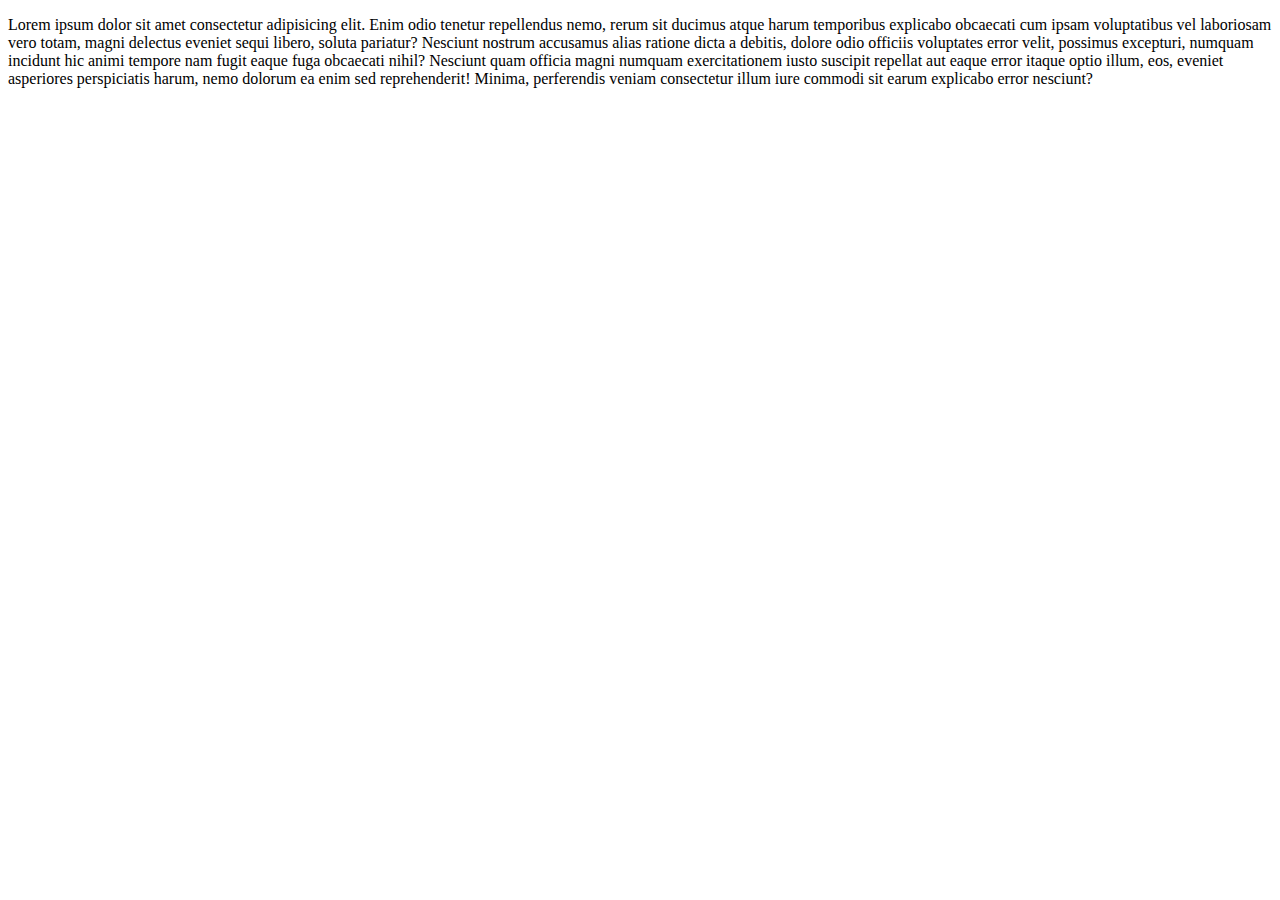
<file: anim.html>
<!DOCTYPE html>
<html lang="en">

<head>
    <meta charset="UTF-8">
    <meta name="viewport" content="width=device-width, initial-scale=1.0">
    <title>Document</title>
    <link href="anim.css" rel="stylesheet">
</head>

<body>
    <p>Lorem ipsum dolor sit amet consectetur adipisicing elit. Enim odio tenetur repellendus nemo, rerum sit ducimus
        atque harum temporibus explicabo obcaecati cum ipsam voluptatibus vel laboriosam vero totam, magni delectus
        eveniet sequi libero, soluta pariatur? Nesciunt nostrum accusamus alias ratione dicta a debitis, dolore odio
        officiis voluptates error velit, possimus excepturi, numquam incidunt hic animi tempore nam fugit eaque fuga
        obcaecati nihil? Nesciunt quam officia magni numquam exercitationem iusto suscipit repellat aut eaque error
        itaque optio illum, eos, eveniet asperiores perspiciatis harum, nemo dolorum ea enim sed reprehenderit! Minima,
        perferendis veniam consectetur illum iure commodi sit earum explicabo error nesciunt?</p>
</body>

</html>
</file>
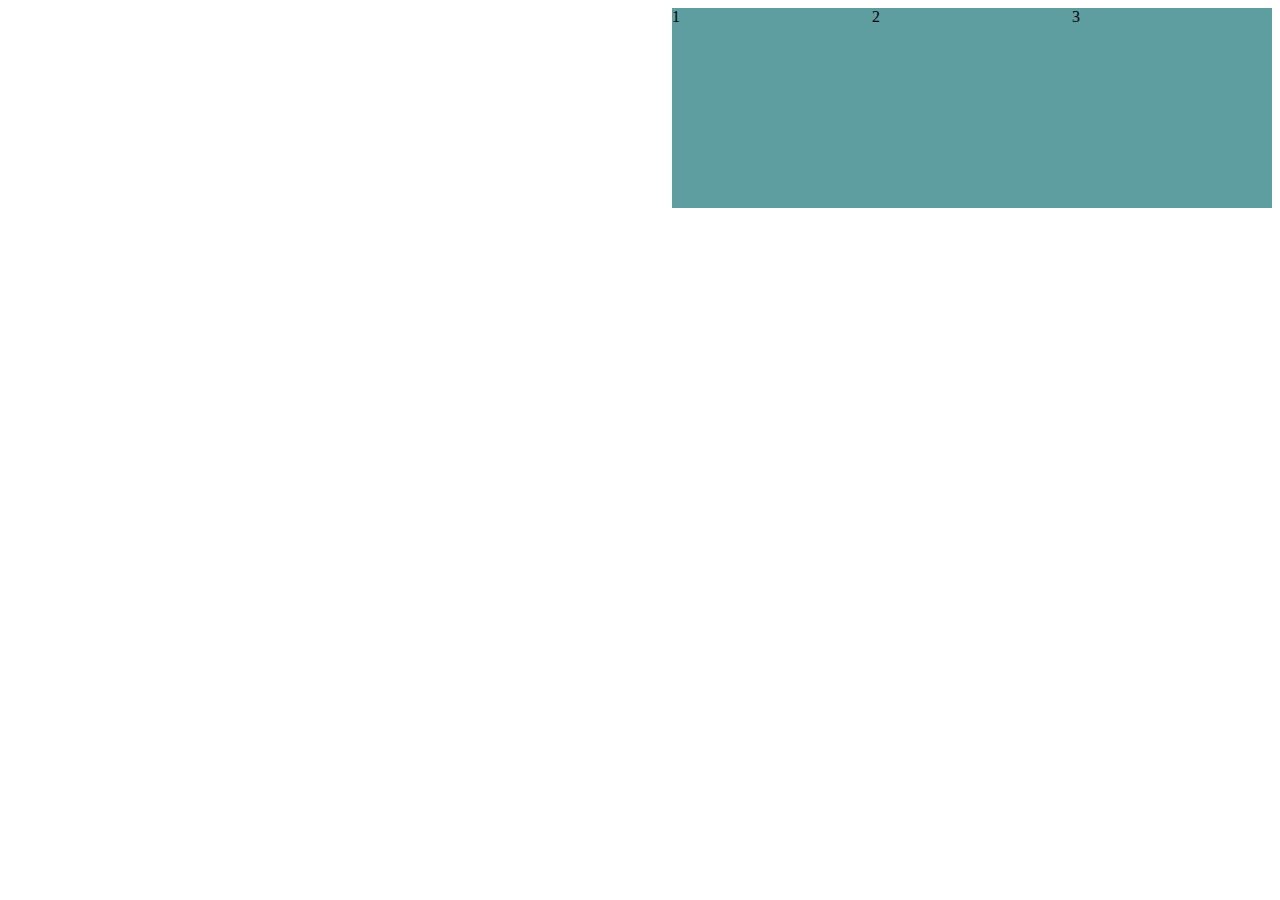
<file: flexbox.html>
<!DOCTYPE html>
<html lang="en">
<head>
    <meta charset="UTF-8">
    <meta name="viewport" content="width=device-width, initial-scale=1.0">
    <title>Document</title>
    <link href="flex.css" rel="stylesheet">
</head>
<body>
    <div class="container">
        <div class="item">1</div>
        <div class="item">2</div>
        <div class="item">3</div>
      
    </div>
</body>
</html>
</file>
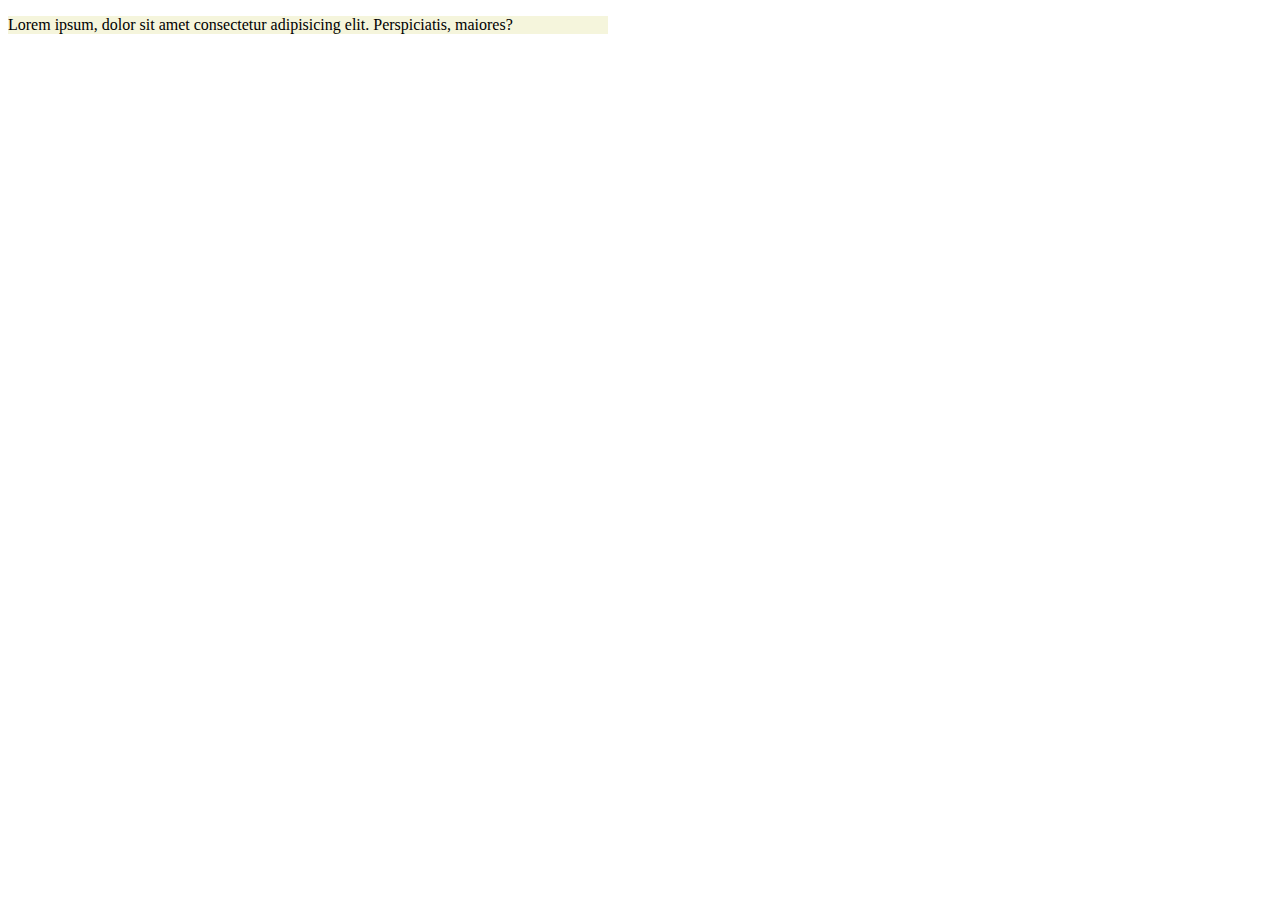
<file: media-query.html>
<!DOCTYPE html>
<html lang="en">

<head>
    <meta charset="UTF-8">
    <meta name="viewport" content="width=device-width, initial-scale=1.0">
    <link rel="stylesheet" href="main.css">
    <title>Document</title>
</head>

<body>
    <div>
        <p>Lorem ipsum, dolor sit amet consectetur adipisicing elit. Perspiciatis, maiores?</p>
    </div>
</body>

</html>
</file>
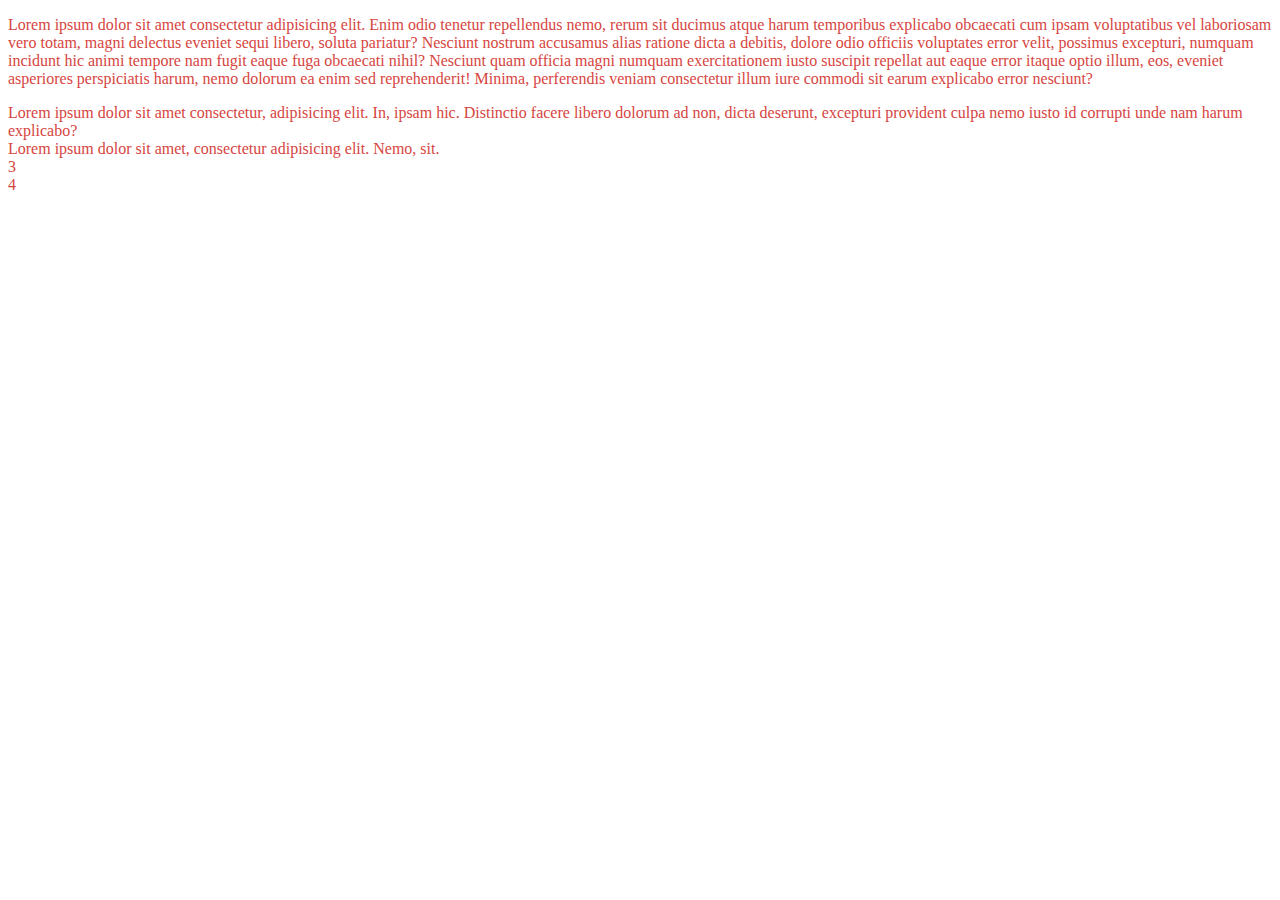
<file: var.html>
<!DOCTYPE html>
<html lang="en">

<head>
    <meta charset="UTF-8">
    <meta name="viewport" content="width=device-width, initial-scale=1.0">
    <title>Document</title>
    <link href="var.css" rel="stylesheet">
</head>

<body>
    <p>Lorem ipsum dolor sit amet consectetur adipisicing elit. Enim odio tenetur repellendus nemo, rerum sit ducimus
        atque harum temporibus explicabo obcaecati cum ipsam voluptatibus vel laboriosam vero totam, magni delectus
        eveniet sequi libero, soluta pariatur? Nesciunt nostrum accusamus alias ratione dicta a debitis, dolore odio
        officiis voluptates error velit, possimus excepturi, numquam incidunt hic animi tempore nam fugit eaque fuga
        obcaecati nihil? Nesciunt quam officia magni numquam exercitationem iusto suscipit repellat aut eaque error
        itaque optio illum, eos, eveniet asperiores perspiciatis harum, nemo dolorum ea enim sed reprehenderit! Minima,
        perferendis veniam consectetur illum iure commodi sit earum explicabo error nesciunt?</p>

    <span>Lorem ipsum dolor sit amet consectetur, adipisicing elit. In, ipsam hic. Distinctio facere libero dolorum ad
        non, dicta deserunt, excepturi provident culpa nemo iusto id corrupti unde nam harum explicabo?</span>

    <div>Lorem ipsum dolor sit amet, consectetur adipisicing elit. Nemo, sit.</div>


    <div class="one">
        <div class="two">
            <div class="three">3</div>
            <div class="four">4</div>
        </div>
    </div>
</body>

</html>
</file>
<file: anim.css>
p {
    animation-name: my-animation;
    animation-duration: 5s;
    animation-iteration-count: infinite;
    animation-direction: alternate;
}

@keyframes my-animation {
    from {
        margin-left: 100%;
        width: 300px;

    }

    50% {
        font-size: 300%;
    }

    to {
        margin-left: 0;
        width: 100%;
    }
}
</file>
<file: flex.css>
.container {
    display: flex;
    flex-direction: row;
    flex-wrap: wrap;
    height: 800px;
    justify-content: flex-end;
 
}

.item {
    background-color: cadetblue;
    width: 200px;
    height: 200px;
}
/* @media only screen and (max-width: 640px) {
    nav ul li {
        display: block;
    }
} */
</file>
<file: main.css>
p {
    background-color: red;
    width: 100px;
}

@media only screen and (max-width: 640px) {
    p {
        background-color: blue;
        width: 200px;
    }
}

@media only screen and (max-width: 768px) {
    p {
        background-color: green;
        width: 300px;
    }
}
@media only screen and (max-width: 1024px) {
    p {
        background-color: yellow;
        width: 400px;
    }
}

@media only screen and (max-width: 1280px) {
    p {
        background-color: purple;
        width: 500px;
    }
}
@media only screen and (max-width: 1536px) {
    p {
        background-color: beige;
        width: 600px;
    }
}
/*
sm (small) >= 640px
md (medium) >= 768px
lg (large) >= 1024px
xl (extra large) >= 1280px
2xl >= 1536px

max-width -> <=
min-width -> >=
</file>
<file: var.css>
:root {
  --main-color: #d64541;
}

p {
  color: var(--main-color);
}

span {
  color: var(--main-color);
}

div {
  color: var(--main-color);
}


.two {
    --test: 20px;
}

.three {
    --test: 30px;
}

.one {
    width: var(--test, 100px);
}

.four {
    width: var(--test);
}
</file>
